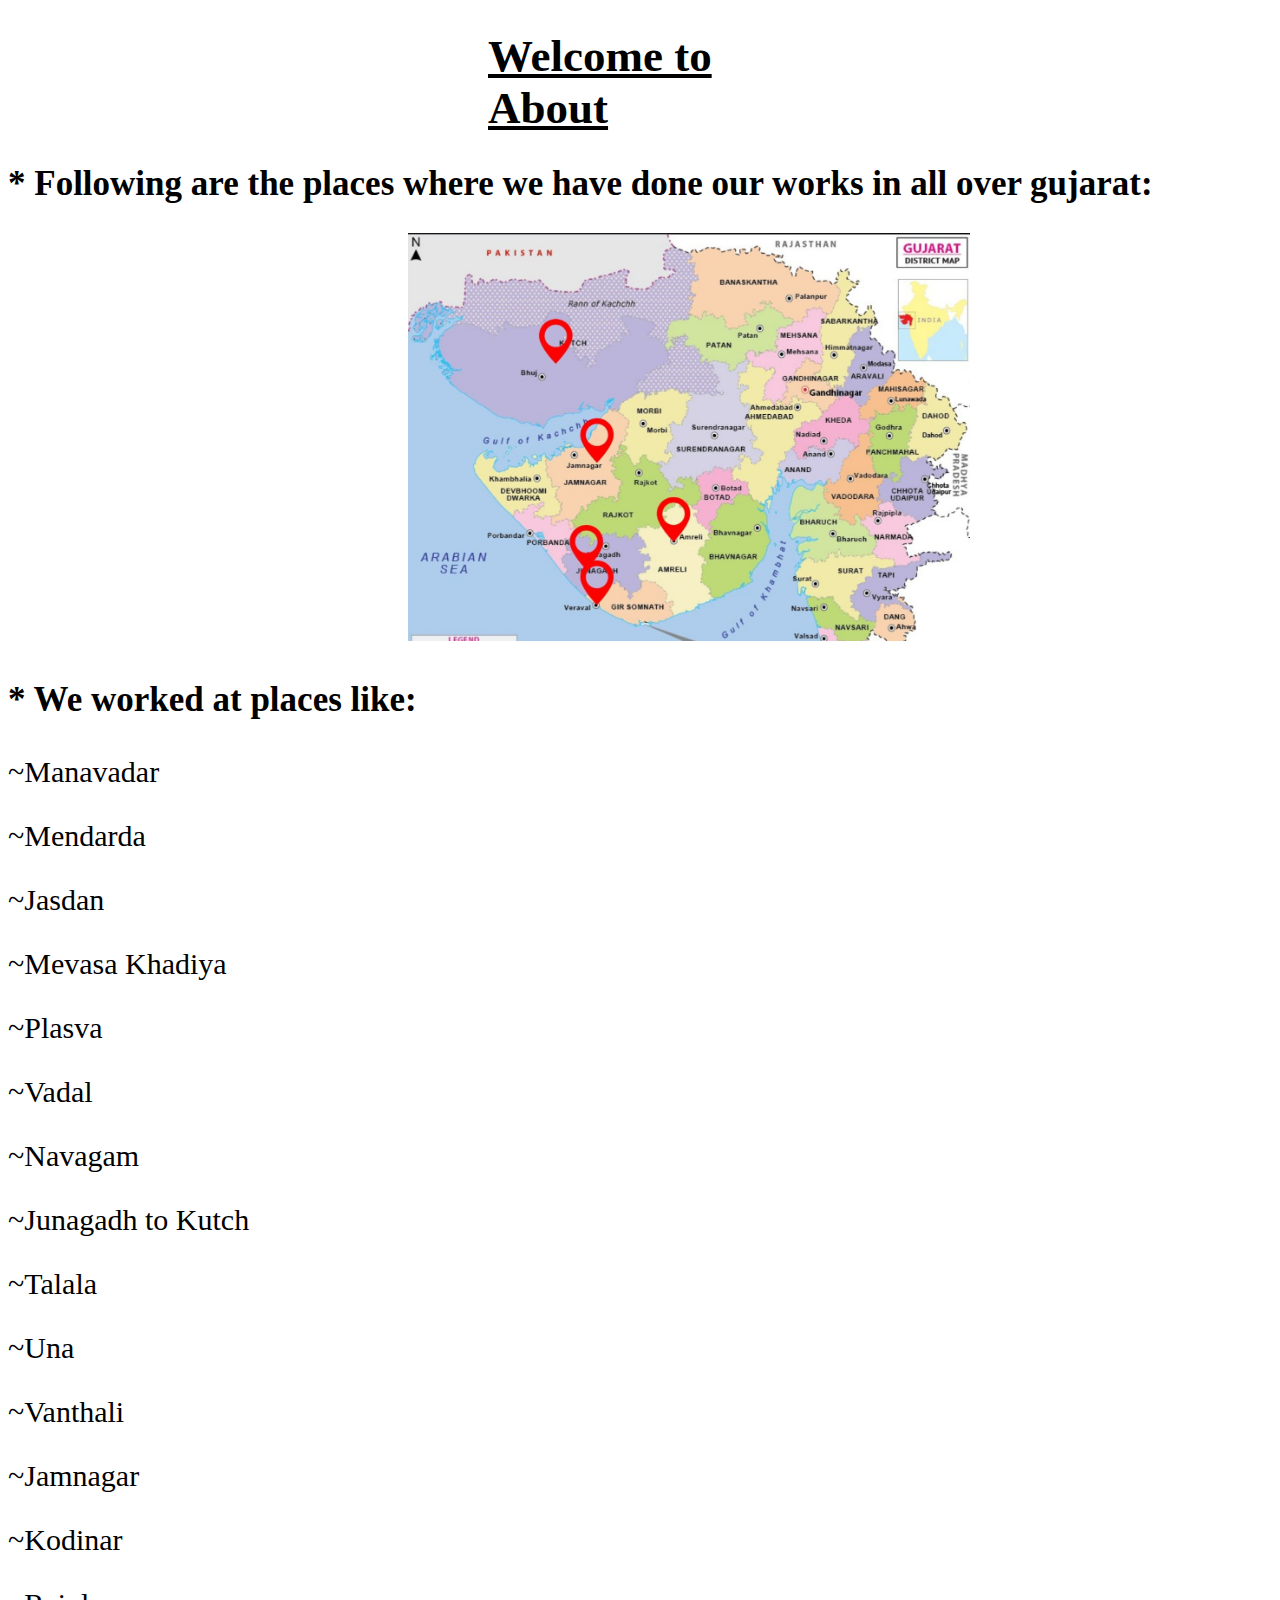
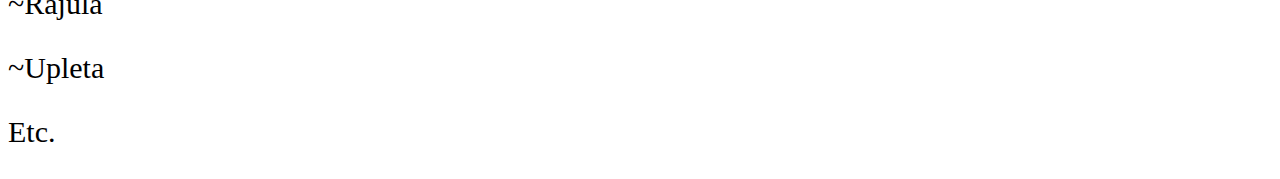
<file: information of About.html>
<!DOCTYPE html>
<html>
<head>
	<title>About</title>
	<link rel="stylesheet" type="text/css" href="About.css">
</head>
<body>
	<a href="#"><h1>Welcome to About</h1></a>
	<h2>* Following are the places where we have done our works in all over gujarat:</h2>
	<img src="Gujarat map .jpg">
	<h3>* We worked at places like:</h3>
	<p>~Manavadar</p>
	<p>~Mendarda</p>
	<p>~Jasdan</p>
	<p>~Mevasa Khadiya</p>
	<p>~Plasva</p>
	<p>~Vadal</p>
	<p>~Navagam</p>
	<p>~Junagadh to Kutch</p>
	<p>~Talala</p>
	<p>~Una</p>
	<p>~Vanthali</p>
	<p>~Jamnagar</p>
	<p>~Kodinar</p>
	<p>~Rajula</p>
	<p>~Upleta</p>
	<p>Etc.</p>
</body>
</html>
</file>
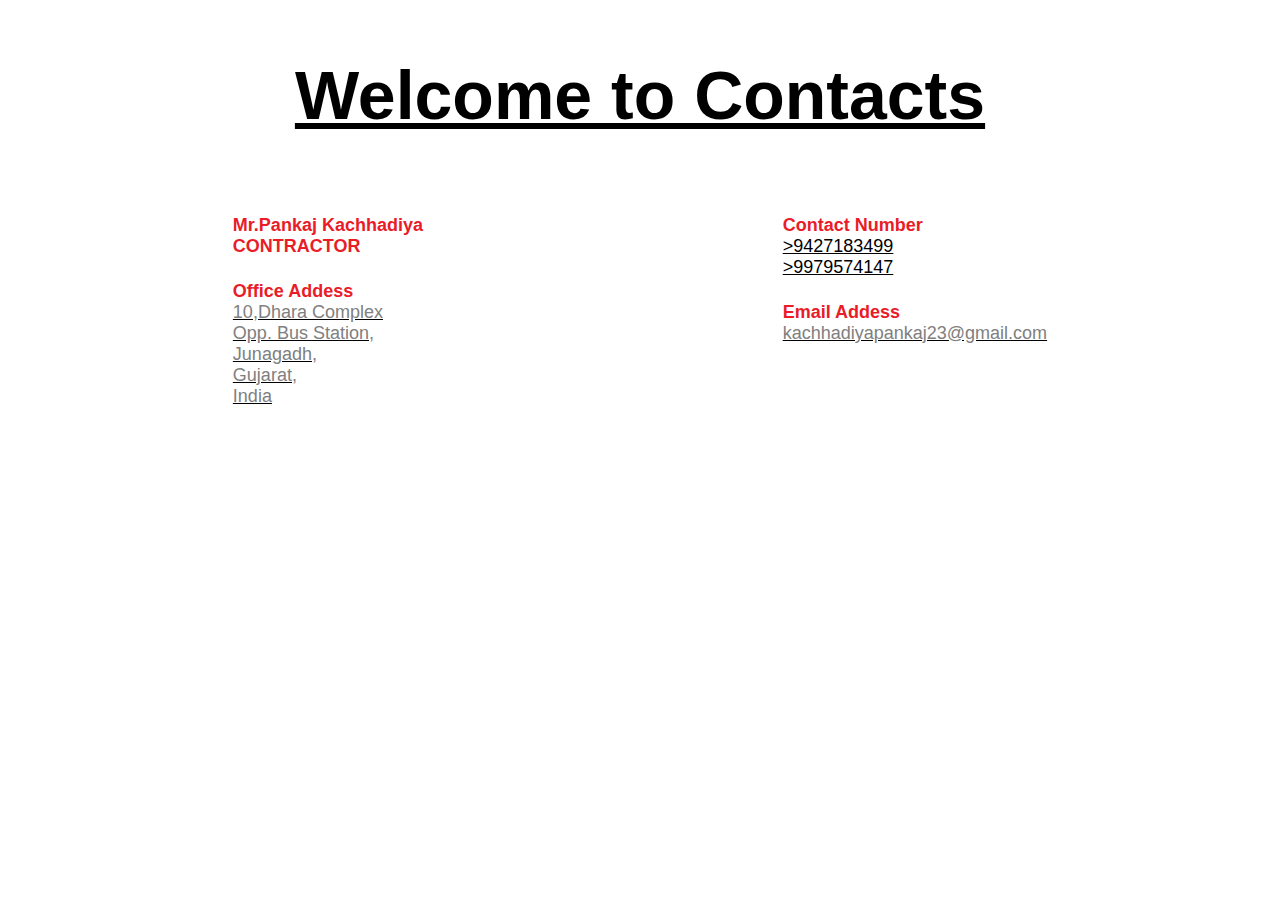
<file: information of Contacts.html>
<!DOCTYPE html>
<html>
<head>
	<title>Contacts</title>
	<link rel="stylesheet" type="text/css" href="contact.css">
</head>
<body>

	<h2 class="sub-heading style"><a href="#">Welcome to Contacts</a></h2>
        <div class="grid-contact">
            <div class="left-side">

                <h4 class="contact-sub-heading">Mr.Pankaj Kachhadiya<br> CONTRACTOR</h4>
                <h4 class="contact-sub-heading style-office">Office Addess</h4>

                <a href='https://maps.google.com/?q=21.523473, 70.455339' target="_blank" class="text-hover">
                    <a href='https://maps.apple.com/maps?q=21.523473, 70.455339' target="_blank" class="text-hover">
                <h4 class="contact-content ">10,Dhara Complex <br>Opp. Bus Station, <br> Junagadh,<br>Gujarat,<br>India</h4> 
                </a></a>
            </div>

            <div class="right-side">
                <h4 class="contact-sub-heading">Contact Number</h4>
                <h4 class="contact-content text-hover"> <a href="tel:9427183499" class="number">>9427183499</a><br><a href="tel:9979574147" class="number">>9979574147</a></h4>

                <h4 class="contact-sub-heading style-Email"> Email Addess</h4>
                <a href = "mailto:kachhadiyapankaj23@gmail.com?subject = Contact Us&body = Message" class="text-hover">
            
                <h4 class="contact-content">kachhadiyapankaj23@gmail.com</h4>
                </a>
            </div>
        </div>
</body>
</html>
</file>
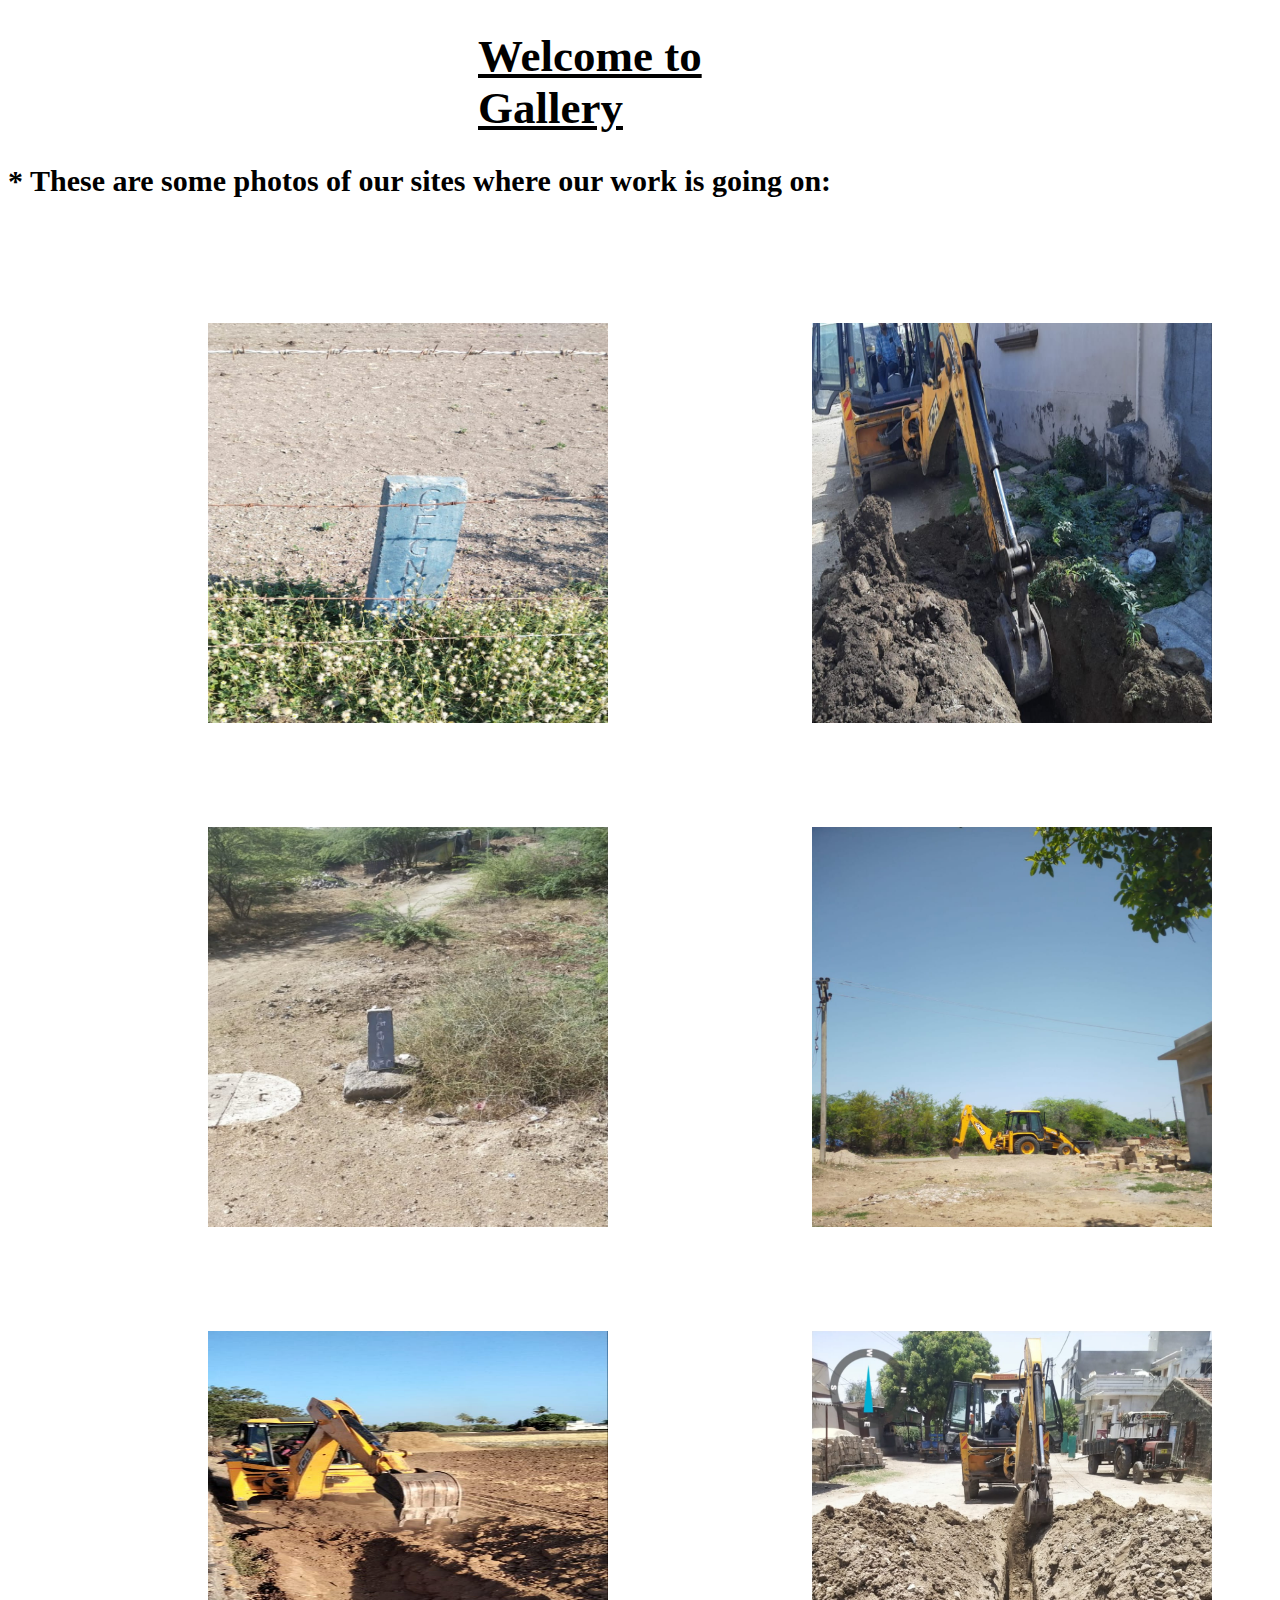
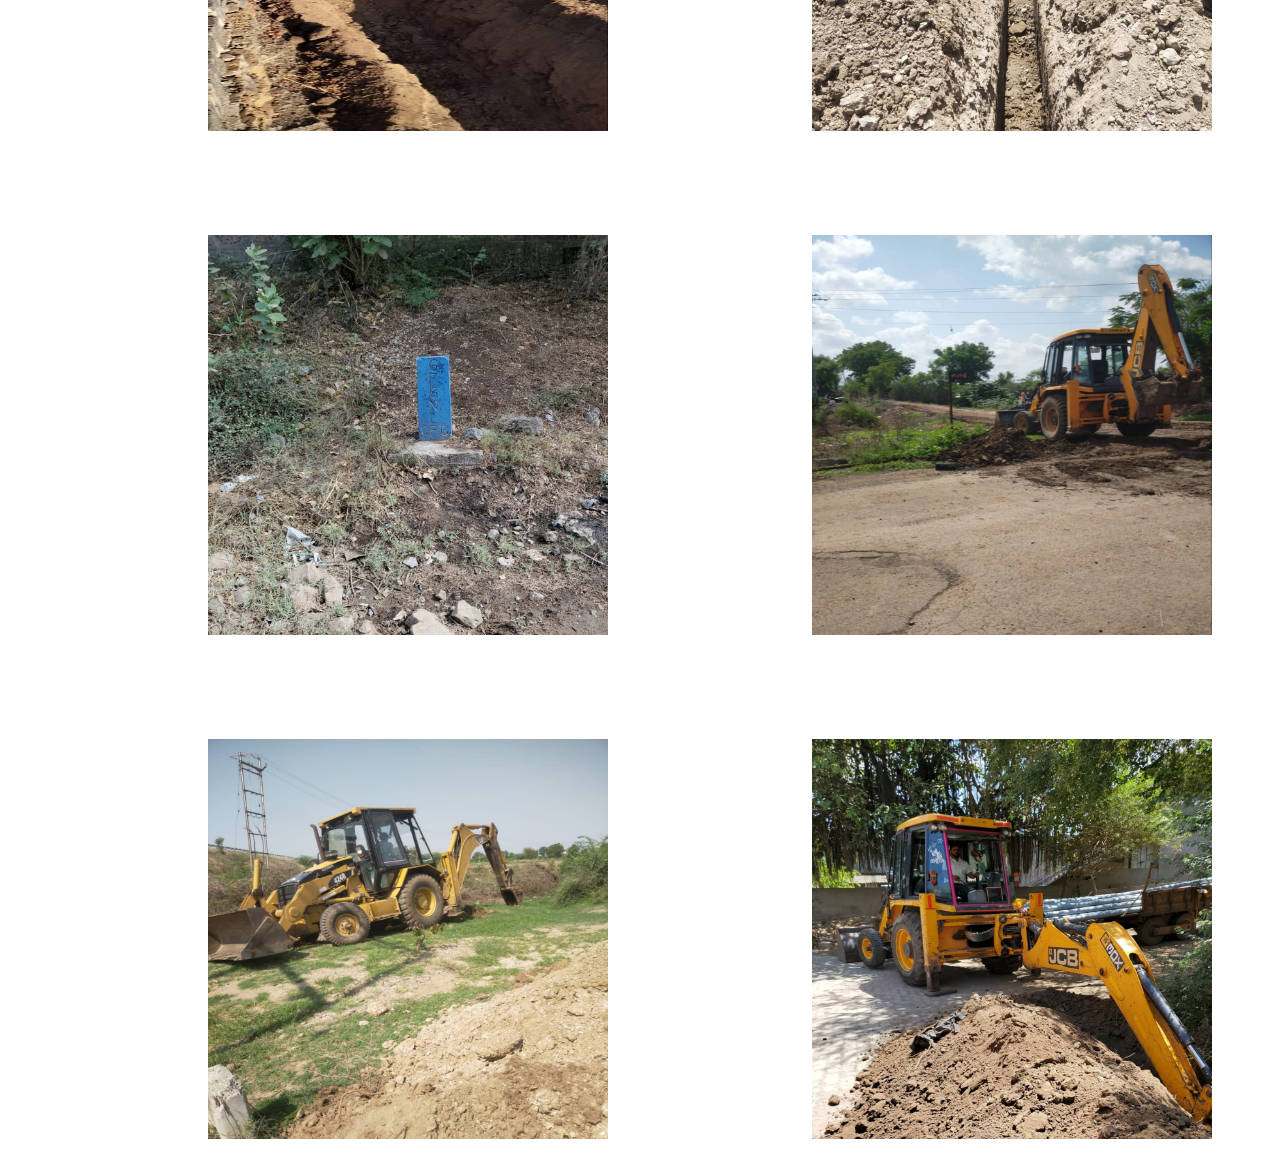
<file: information of Gallery.html>
<!DOCTYPE html>
<html>
<head>
	<title>Gallery</title>
	<link rel="stylesheet" type="text/css" href="Gallery.css">
</head>
<body>
	
	<a href="#"><h1>Welcome to Gallery</h1></a>
	<h2>* These are some photos of our sites where our work is going on:</h2>
	<a href="#"><img src="WhatsApp Image 1.jpg" height="400px" width="400px"></a>
	<a href="#"><img src="WhatsApp Image 2.jpg" height="400px" width="400px"></a>
	<a href="#"><img src="WhatsApp Image 3.jpg" height="400px" width="400px"></a>
	<a href="#"><img src="WhatsApp Image 4.jpg" height="400px" width="400px"></a>
	<a href="#"><img src="WhatsApp Image 5.jpg" height="400px" width="400px"></a>
	<a href="#"><img src="WhatsApp Image 6.jpg" height="400px" width="400px"></a>
	<a href="#"><img src="WhatsApp Image 7.jpg" height="400px" width="400px"></a>
	<a href="#"><img src="WhatsApp Image 8.jpg" height="400px" width="400px"></a>
	<a href="#"><img src="WhatsApp Image 9.jpg" height="400px" width="400px"></a>
	<a href="#"><img src="WhatsApp Image 10.jpg" height="400px" width="400px"></a>
</body>
</html>
</file>
<file: About.css>
body{
	background-color: #fff;
	color: #000;
}

a{
	color: black;
	cursor: text;
}

body h1{
	font-size: 45px;
	margin-left: 480px;
	margin-right: 480px;
}

body h2{
	font-size: 35px;
}

body h3{
	font-size: 35px;
}

body p{
	font-size: 30px;
}

img{
	max-width: 562px;
	margin-left: 400px;
}
</file>
<file: contact.css>
.style{
    font-family: 'Poppins', sans-serif;
    color: #000;
    text-align: center;
    font-size: 50px;
}

.grid{
    display: flex;
    flex-wrap: wrap;
    flex-direction: row;
    align-content: stretch;
    justify-content: space-evenly;
    align-items: center ;
    gap: 50px;
}

.grid-contact{
    display: flex;
    flex-direction: row;
    align-content: stretch;
    justify-content: space-around;
    align-items: flex-start;
    margin: 0px 45px 0px 45px;
}

.contact-sub-heading{
    font-size: 18px;
    font-family: 'Poppins', sans-serif; 
    margin-bottom: 0px;
    color: #E91C28;
}

.contact-content{
    font-size: 18px;
    font-family: 'Poppins', sans-serif;
    color: gray;
    margin: 0px;
    font-weight: 500;
}

a{
  color: #000;
}


.style{
    font-family: 'Poppins', sans-serif;
    color: #E91C28;
    text-align: center;
    font-size: 68px;
}
@media screen and (min-width: 426px) and (max-width: 768px){
	.grid-contact{
        display: block;
    } 
}
</file>
<file: Gallery.css>
body{
	background-color: #fff;
	color: #000;
}

a{
	color: black;
	cursor: text;
}

body h1{
	font-size: 45px;
	margin-left: 470px;
	margin-right: 470px;
}

h2{
	font-size: 30px;
}

img{ 
	margin-left: 100px; 
}

img{
	margin-left: 200px;
}

img{
	margin-top: 100px;
}
</file>
